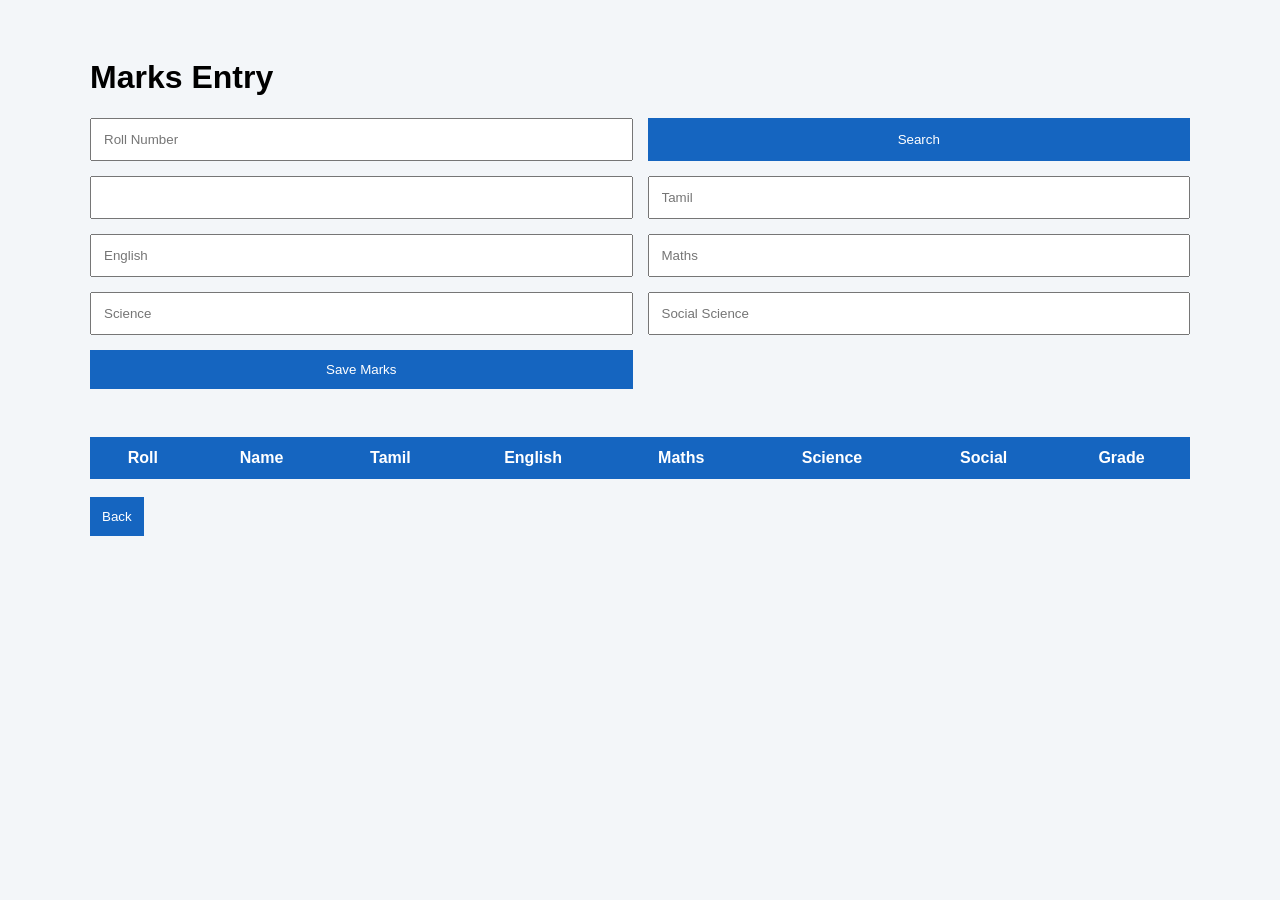
<file: src/main/resources/static/marks.html>
<!DOCTYPE html>

<html>

<head>

<title>Marks Entry</title>

<link rel="stylesheet" href="marks.css">

</head>

<body>

<div class="container">

<h1>Marks Entry</h1>

<div class="form">

<input type="number" id="rollNo" placeholder="Roll Number">

<button onclick="searchStudent()">

Search

</button>

<input type="text" id="name" readonly>

<input type="number" id="tamil" placeholder="Tamil">

<input type="number" id="english" placeholder="English">

<input type="number" id="maths" placeholder="Maths">

<input type="number" id="science" placeholder="Science">

<input type="number" id="social" placeholder="Social Science">

<button onclick="saveMarks()">

Save Marks

</button>

</div>

<br>

<table>

<thead>

<tr>

<th>Roll</th>

<th>Name</th>

<th>Tamil</th>

<th>English</th>

<th>Maths</th>

<th>Science</th>

<th>Social</th>

<th>Grade</th>

</tr>

</thead>

<tbody id="marksTable">

</tbody>

</table>

<br>

<button onclick="location.href='index.html'">

Back

</button>

</div>

<script src="marks.js"></script>

</body>

</html>
</file>
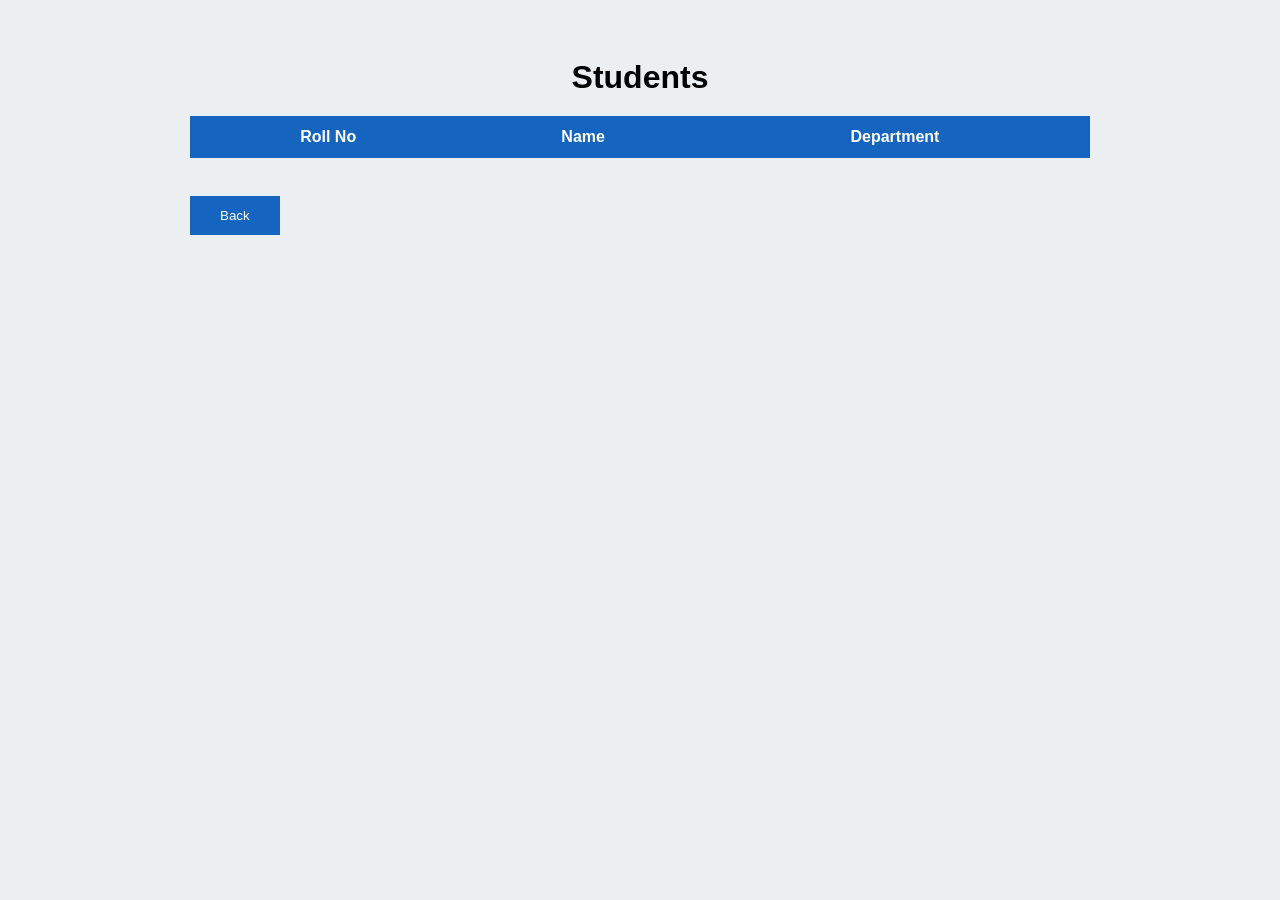
<file: src/main/resources/static/students.html>
<!DOCTYPE html>

<html>

<head>

<title>Students</title>

<link rel="stylesheet" href="students.css">

</head>

<body>

<div class="container">

<h1>Students</h1>

<table>

<thead>

<tr>

<th>Roll No</th>

<th>Name</th>

<th>Department</th>

</tr>

</thead>

<tbody id="studentTable">

</tbody>

</table>

<br>

<button onclick="location.href='index.html'">

Back

</button>

</div>

<script src="students.js"></script>

</body>

</html>
</file>
<file: src/main/resources/static/marks.css>
body{

font-family:Arial;

background:#f3f6f9;

}

.container{

width:1100px;

margin:auto;

padding:30px;

}

.form{

display:grid;

grid-template-columns:repeat(2,1fr);

gap:15px;

margin-bottom:30px;

}

input{

padding:12px;

}

button{

padding:12px;

background:#1565c0;

color:white;

border:none;

cursor:pointer;

}

table{

width:100%;

border-collapse:collapse;

background:white;

}

th{

background:#1565c0;

color:white;

padding:12px;

}

td{

padding:10px;

text-align:center;

border:1px solid gray;

}
</file>
<file: src/main/resources/static/students.css>
body{

font-family:Arial;

background:#eceff1;

}

.container{

width:900px;

margin:auto;

padding:30px;

}

h1{

text-align:center;

margin-bottom:20px;

}

table{

width:100%;

border-collapse:collapse;

background:white;

}

th{

background:#1565c0;

color:white;

padding:12px;

}

td{

padding:10px;

text-align:center;

border:1px solid gray;

}

button{

margin-top:20px;

padding:12px 30px;

background:#1565c0;

color:white;

border:none;

cursor:pointer;

}
</file>
